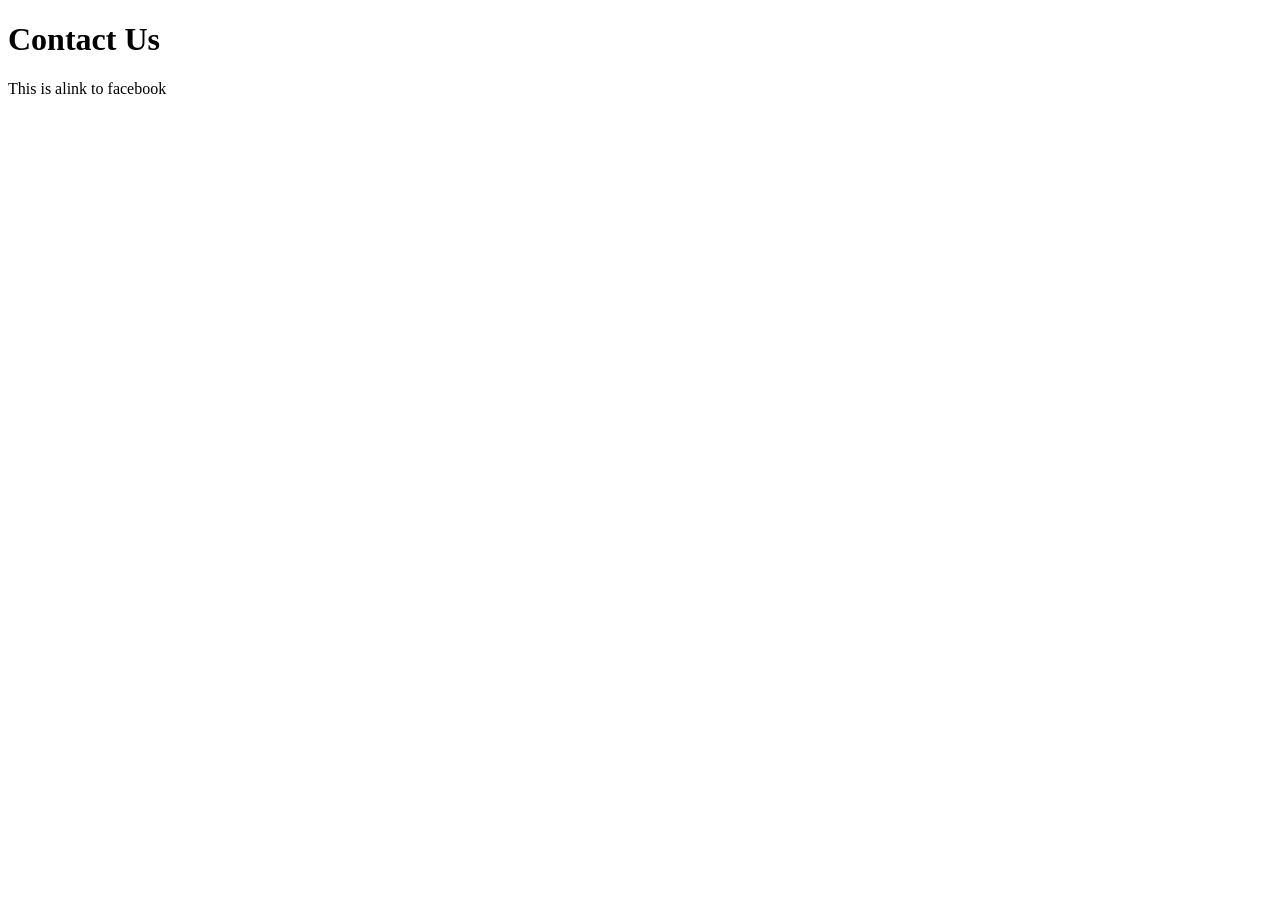
<file: contact.html>
<!DOCTYPE html>
<html lang="en">
<head>
    <meta charset="UTF-8">
    <meta name="viewport" content="width=device-width, initial-scale=1.0">
    <title>Document</title>
</head>
<body>
    <h1>Contact Us</h1>
    <p>This is alink to facebook</p>
</body>
</html>
</file>
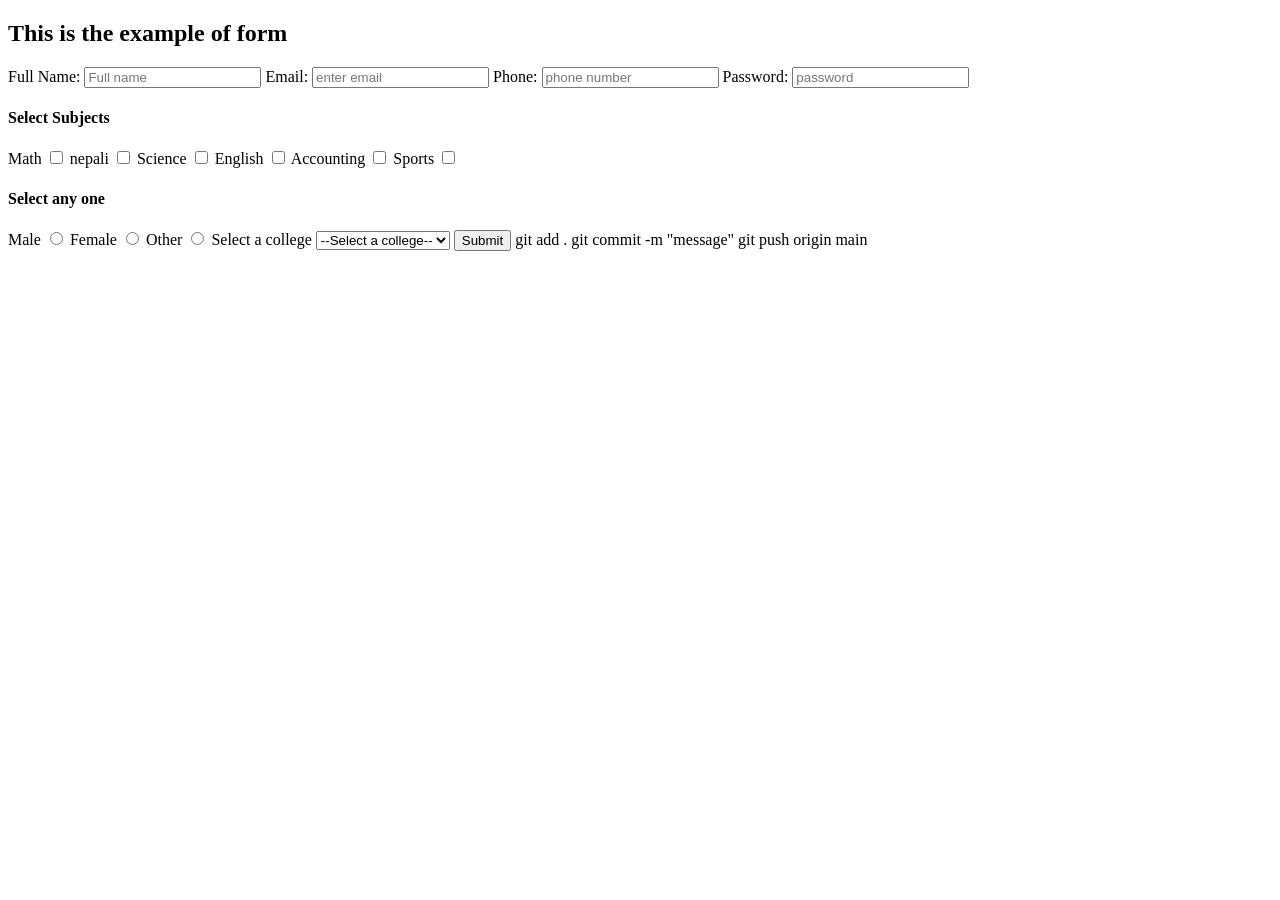
<file: forms.html>
<!DOCTYPE html>
<html lang="en">
<head>
    <meta charset="UTF-8">
    <meta name="viewport" content="width=device-width, initial-scale=1.0">
    <link rel="stylesheet" href="style.css">
    <title>Document</title>
</head>
<body>
    <h2>This is the example of form</h2>
    <form action="/contact.html" method="post">
        <label for="fname">Full Name:</label>
        <input type="text" id="fname" name="username" placeholder="Full name"/>
        
        <label for="lname">Email:</label>
        <input type="email" id="lname" name="email" placeholder="enter email"/>

        <label for="phoneno">Phone:</label>
        <input type="number" id="phoneno" name="number" placeholder="phone number"/>
    
        <label for="password">Password:</label>
        <input type="password" id="password" name="password" placeholder="password"/>

        <h4>Select Subjects</h4>
        <label for="subject">Math</label>
        <input type="checkbox" name="subject" value="math"/>

        <label for="subject">nepali</label>
        <input type="checkbox" name="subject" value="nepali"/>

        <label for="subject">Science</label>
        <input type="checkbox" name="subject" value="science"/>

        <label for="subject">English</label>
        <input type="checkbox" name="subject" value="English"/>

        <label for="subject">Accounting</label>
        <input type="checkbox" name="subject" value="Accounting"/>

        <label for="subject">Sports</label>
        <input type="checkbox" name="subject" value="Sports"/>

        <!-- Radio -->
        <h4>Select any one</h4>
        <label for="gender">Male</label>
        <input type="radio" name="gender" value="male"/>

        <label for="gender">Female</label>
        <input type="radio" name="gender" value="female"/>

        <label for="gender">Other</label>
        <input type="radio" name="gender" value="Other"/>   

        <label for="college">Select a college</label>
        <select id="college" name="college">
            <option value="">--Select a college--</option>
            <option value="cosmos">Cosmos</option>
            <option value="KEC">KEC</option>
            <option value="KMC">KMC</option>
            <option value="Birat">Birat</option>
        </select>

        <button type="submit">Submit</button>

git add . 
git commit -m "message"
git push origin main

    </form>
</body>
</html>
</file>
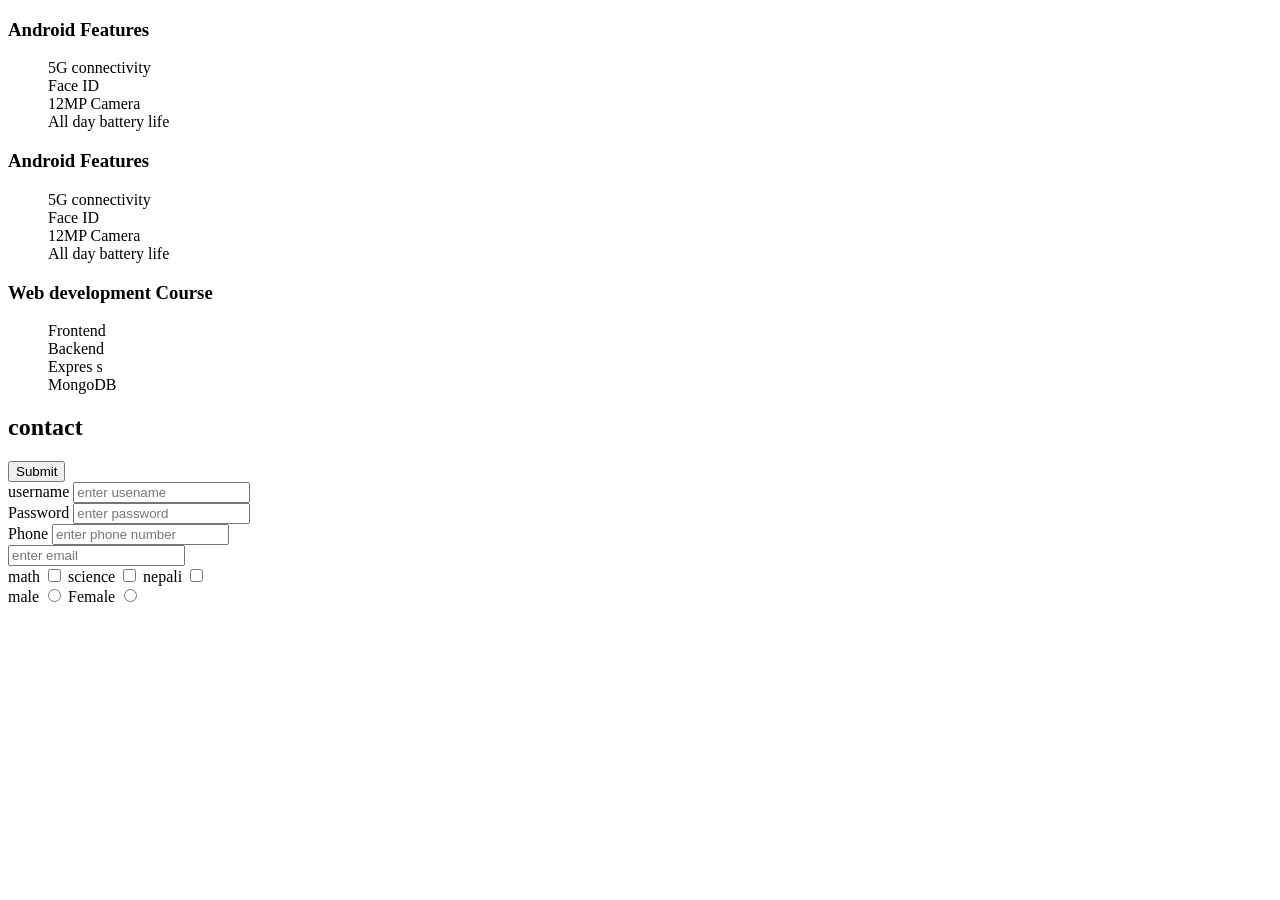
<file: index1.html>
<!DOCTYPE html>
<html lang="en">
<head>
    <meta charset="UTF-8">
    <meta name="viewport" content="width=device-width, initial-scale=1.0">
        <link rel="stylesheet" href="style.css">
    <title>Document</title>
</head>
<body>
    
    <!-- Lists -->
<h3>Android Features</h3>
    <ul type="circle">
        <li>5G connectivity</li>
        <li>Face ID</li>
        <li>12MP Camera</li>
        <li>All day battery life</li>
    </ul>
<h3>Android Features</h3>
    <ol type="I">
        <li>5G connectivity</li>
        <li>Face ID</li>
        <li>12MP Camera</li>
        <li>All day battery life</li>
    </ol>

    <!-- Nested List -->
    <h3>Web development Course</h3>
    <ul>
        <li>Frontend</li>
        <li>Backend</li>
        <ol></ol>
        <li>Expres s</li>
        <li>MongoDB</li>
    </ul>

    <!-- Form -->
    <form action="/contact.html" method="post">
        <!-- Form fields goes here -->
        <h2>contact</h2>
        <button type="submit">Submit</button>
        </form>
        <div>
        <label>username</label>
        <input type="text" name="username"placeholder="enter usename"/>
            </div>
            <div>
                <label>Password</label>
        <input type="password" name="password" placeholder="enter password"/>
        </div>
        <div>
            <label>Phone</label>
        <input type="number" name="Phone" placeholder="enter phone number"/>
</div>
        <input type="email" name="EMAIL" placeholder="enter email"/>    
<div> 
    <label>math</label>
        <input type="checkbox" name="subject" value="math"/>
        <label>science</label>
        <input type="checkbox" name="subject" value="science"/>
        <label>nepali</label>
                <input type="checkbox" name="subject" value="nepali"/>
                </div>
<div>
                <label>male</label>
        <input type="radio"name="gender" value="male"/>
        <label>Female</label>
        <input type="radio"name="gender" value="female"/>
</div>


    </form>


</body>
</html>
</file>
<file: style.css>
/*style.css*/
h5{
    color:blue;
    font-family: Arial, Helvetica, sans-serif;
}

ul,ol {
    list-style-type: none;
}
</file>
